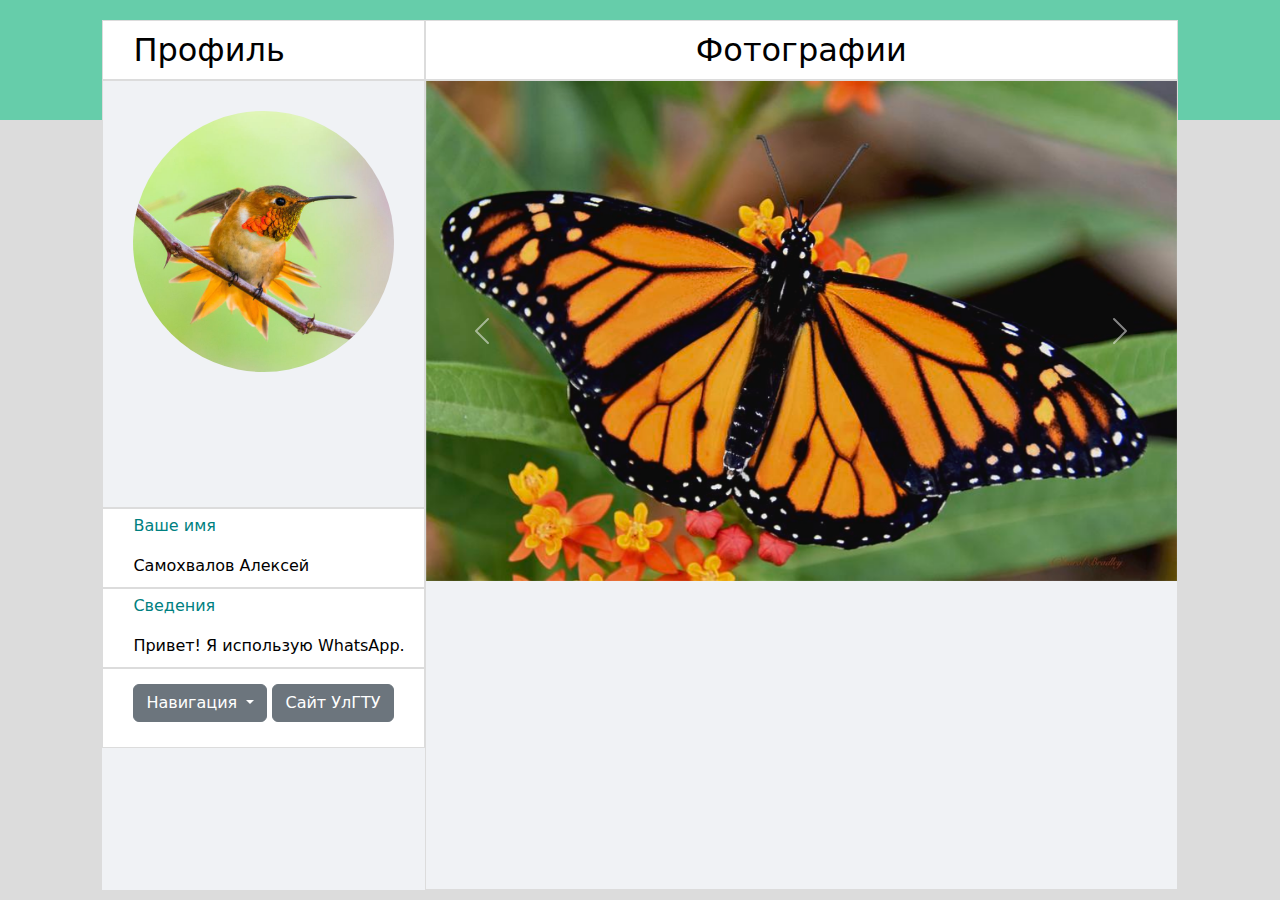
<file: index.html>
<!doctype html>
<html lang="ru">
  <head>
    <meta charset="utf-8">
    <meta name="viewport" content="width=device-width, initial-scale=1">
    <title>Домашняя страничка Алексея Самохвалова</title>
    <link rel="stylesheet" type="text/css" rel="nofollow ugc" target="_blank" href="style4.css">
    <link href="https://cdn.jsdelivr.net/npm/bootstrap@5.3.3/dist/css/bootstrap.min.css" rel="stylesheet" integrity="sha384-QWTKZyjpPEjISv5WaRU9OFeRpok6YctnYmDr5pNlyT2bRjXh0JMhjY6hW+ALEwIH" crossorigin="anonymous">
  </head>
  <body>

<div id="container">

   <div id="header">
   <h2> Профиль </h2>
   </div>

   <div id="rightheader">
   <h2> Фотографии </h2>
   </div>

   <div id="rightside">
   <div id="carouselExample" class="carousel slide">
  <div class="carousel-inner">
    <div class="carousel-item active">
      <img src="monarch1.jpg" class="d-block w-100" alt="Бабочка">
    </div>
    <div class="carousel-item">
      <img src="eagleowl.jpg" class="d-block w-100" alt="Филин">
    </div>
    <div class="carousel-item">
      <img src="cardinal2.jpg" class="d-block w-100" alt="Кардинал">
    </div>
  </div>
  <button class="carousel-control-prev" type="button" data-bs-target="#carouselExample" data-bs-slide="prev">
    <span class="carousel-control-prev-icon" aria-hidden="true"></span>
    <span class="visually-hidden">Предыдущий</span>
  </button>
  <button class="carousel-control-next" type="button" data-bs-target="#carouselExample" data-bs-slide="next">
    <span class="carousel-control-next-icon" aria-hidden="true"></span>
    <span class="visually-hidden">Следующий</span>
  </button>
</div>
   </div>


   <div id="photo">
   <img src="hummingbird1.jpg" alt="Колибри" height="368" width="368"/>
   </div>

   <div id="name">
   <p style="color: #008080">Ваше имя </p>
   <p> Самохвалов Алексей </p>
   </div>

   <div id="aboutme">
   <p style="color: #008080"> Сведения </p>
   <p> Привет! Я использую WhatsApp. </p>
   </div>


   <div id="navigation"> 
<div id="dropdown-menu" class="dropdown">
  <button class="btn btn-secondary dropdown-toggle" type="button" data-bs-toggle="dropdown" aria-expanded="false">
    Навигация
  </button> <a class="btn btn-secondary" type="button" aria-expanded="false" href="https://ulstu.ru" target="_blank">
    Сайт УлГТУ
  </a>
  <ul class="dropdown-menu">
    <li><button class="dropdown-item" type="button"><a href="university2.html" title="Ссылка 1">Мой вуз</a></button></li>
    <li><button class="dropdown-item" type="button"><a href="faculty2.html" title="Ссылка 2">Мой факультет</a></button></li>
    <li><button class="dropdown-item" type="button"><a href="group2.html" title="Ссылка 3">Моя группа</a></button></li>
  </ul>
</div>

   </div>


</div>

<div id="top"> 
</div>

<div id="bottom"> 
</div>

    <script src="https://cdn.jsdelivr.net/npm/bootstrap@5.3.3/dist/js/bootstrap.bundle.min.js" integrity="sha384-YvpcrYf0tY3lHB60NNkmXc5s9fDVZLESaAA55NDzOxhy9GkcIdslK1eN7N6jIeHz" crossorigin="anonymous"></script>  
</body>
</html>
</file>
<file: style4.css>
body {
     background: #DCDCDC;
     font-family: Arial, sans-serif;
     font-size: 80px;

}

#container {
     background: #F0F2F5;
     margin: auto auto;
     text-align: center;
     width: 84%;
     height: 870px;
     z-index: 3;
     position: relative;
     top: 20px;
}


#top {
     background: #66CDAA;
     position: absolute;
     z-index: 2;
     width: 100%;
     height: 120px;
     overflow: hidden;
     top: 0px;
}

#bottom {
     background: #DCDCDC;
     position: absolute;
     z-index: 1;
     width: 100%;
     height: calc(100% - 120px);
     overflow: hidden;
     top: 120px;
}

#table  {
     position: absolute;
     z-index: 3;
}

#header {
     background: #FFFFFF;
     color: #000000;
     float: left;
     text-align: left;
     padding-left: 30px;
     padding-top: 10px;
     border: 1px solid #DCDCDC;
     width: 30%;
     height: 60px;
}

#rightheader {
     background: #FFFFFF;
     color: #000000;
     float: right;
     padding-top: 10px;
     border: 1px solid #DCDCDC;
     width: 70%;
     height: 60px;
}
 
#rightside {
     background: #F0F2F5;
     color: #FFFFFF;
     float: right;
     border: 1px solid #DCDCDC;
     width: 70%;
     height: 810px;
}

#photo {
     background: #F0F2F5;
     color: #FFFFFF;
     float: left;
     padding: 30px;
     border: 1px solid #DCDCDC;
     width: 30%;
     height: 428px;
}

#photo img {
     max-width: 100%;
     height: auto;
     border-radius: 50%;
}

#name {
     background: #FFFFFF;
     color: #000000;
     float: left;
     text-align: left;
     padding-left: 30px;
     padding-top: 5px;
     border: 1px solid #DCDCDC;
     width: 30%;
     height: 80px;
}

#aboutme {
     background: #FFFFFF;
     color: #000000;
     float: left;
     text-align: left;
     padding-left: 30px;
     padding-top: 5px;
     border: 1px solid #DCDCDC;
     width: 30%;
     height: 80px;
}

#navigation {
     background: #FFFFFF;
     color: #000000;
     float: left;
     text-align: left;
     padding-left: 30px;
     padding-top: 15px;
     border: 1px solid #DCDCDC;
     width: 30%;
     height: 80px;
}

#dropdown-menu {
}
</file>
